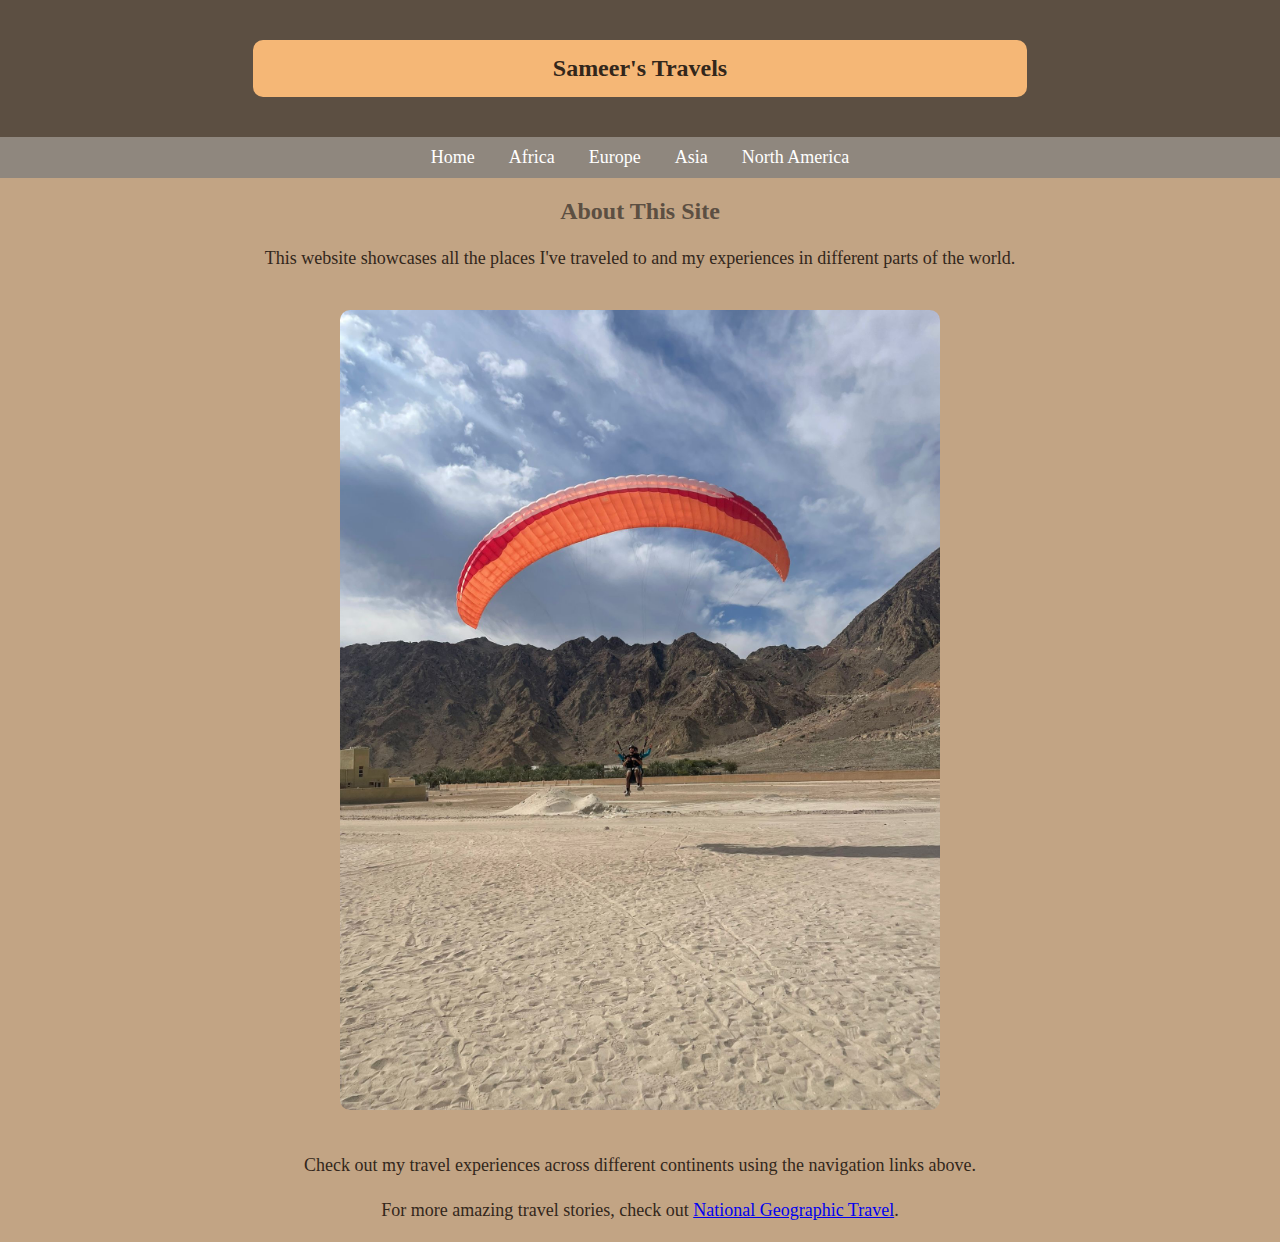
<file: index.html>
<!DOCTYPE html>
<html lang="en">
<head>
    <meta charset="UTF-8">
    <meta name="viewport" content="width=device-width, initial-scale=1.0">
    <title>My Travels</title>
    <link rel="stylesheet" href="style.css">
</head>
<body>
    <header>
        <div class="title-box">Sameer's Travels</div>
    </header>
    <nav>
        <a href="index.html">Home</a>
        <a href="Africa/africa.html">Africa</a>
        <a href="Europe/europe.html">Europe</a>
        <a href="Asia/asia.html">Asia</a>
        <a href="North America/northamerica.html">North America</a>
    </nav>
    <h2>About This Site</h2>
    <p>This website showcases all the places I've traveled to and my experiences in different parts of the world.</p>
    <img src="../images/home.JPG" alt="Me parachuting">
    <p>Check out my travel experiences across different continents using the navigation links above.</p>
    
    <!-- External Link -->
    <p>For more amazing travel stories, check out 
        <a href="https://www.nationalgeographic.com/travel/" target="_blank">
        National Geographic Travel</a>.
    </p>
</body>
</html>
</file>
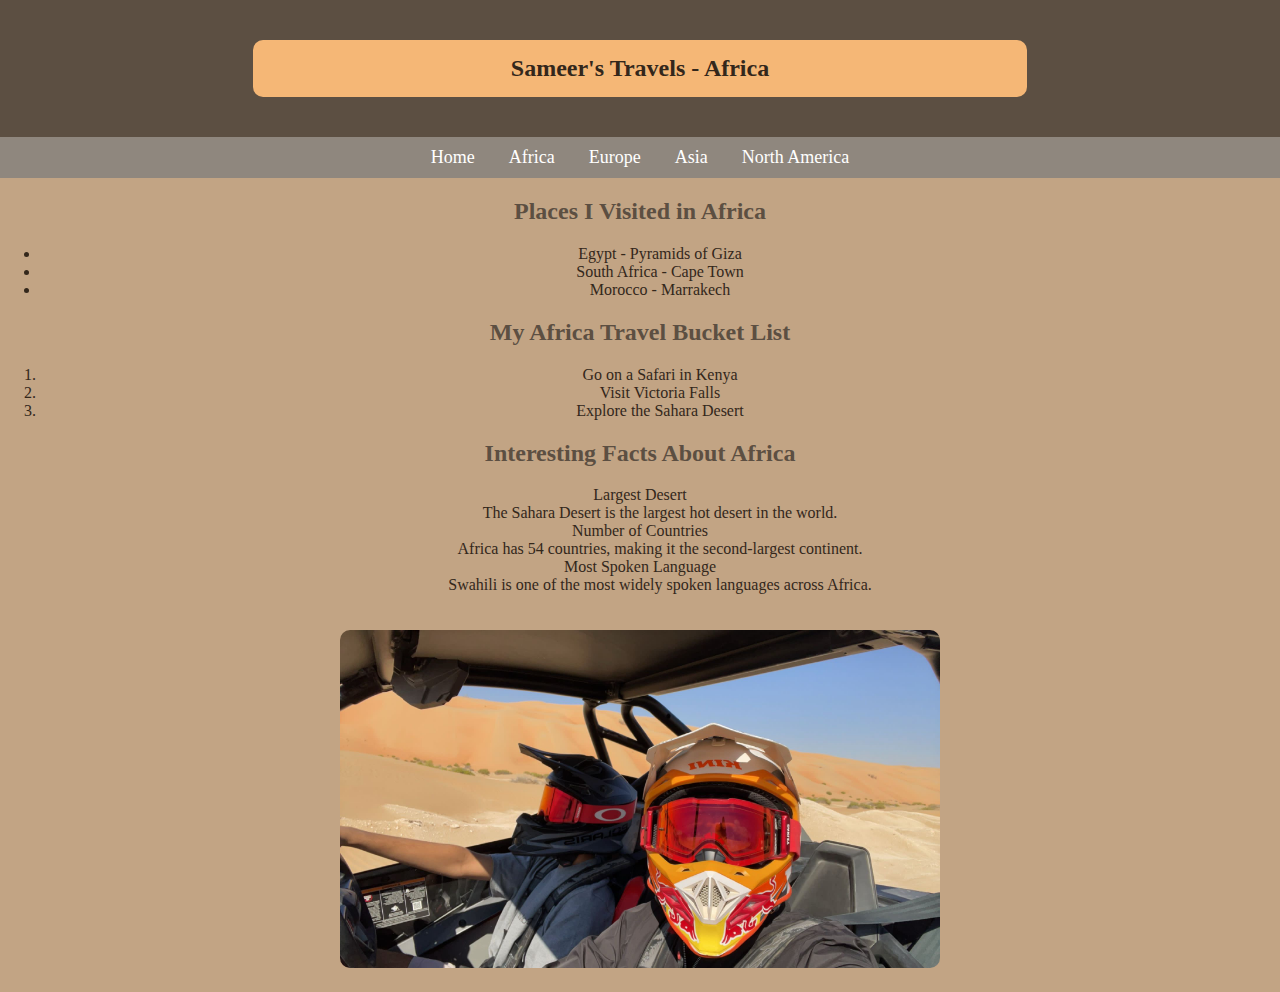
<file: Africa/africa.html>
<!DOCTYPE html>
<html lang="en">
<head>
    <meta charset="UTF-8">
    <meta name="viewport" content="width=device-width, initial-scale=1.0">
    <title>Africa</title>
    <link rel="stylesheet" href="../style.css">
</head>
<body>
    <header>
        <div class="title-box">Sameer's Travels - Africa</div>
    </header>
    <nav>
        <a href="../index.html">Home</a>
        <a href="../Africa/africa.html">Africa</a>
        <a href="../Europe/europe.html">Europe</a>
        <a href="../Asia/asia.html">Asia</a>
        <a href="../North America/northamerica.html">North America</a>
    </nav>
    <h2>Places I Visited in Africa</h2>
    <ul>
        <li>Egypt - Pyramids of Giza</li>
        <li>South Africa - Cape Town</li>
        <li>Morocco - Marrakech</li>
    </ul>

    <h2>My Africa Travel Bucket List</h2>
    <ol>
        <li>Go on a Safari in Kenya</li>
        <li>Visit Victoria Falls</li>
        <li>Explore the Sahara Desert</li>
    </ol>

    <h2>Interesting Facts About Africa</h2>
    <dl>
        <dt>Largest Desert</dt>
        <dd>The Sahara Desert is the largest hot desert in the world.</dd>

        <dt>Number of Countries</dt>
        <dd>Africa has 54 countries, making it the second-largest continent.</dd>

        <dt>Most Spoken Language</dt>
        <dd>Swahili is one of the most widely spoken languages across Africa.</dd>
    </dl>

    <img src="../images/africa.JPG" alt="Me in the sand">
</body>
</html>
</file>
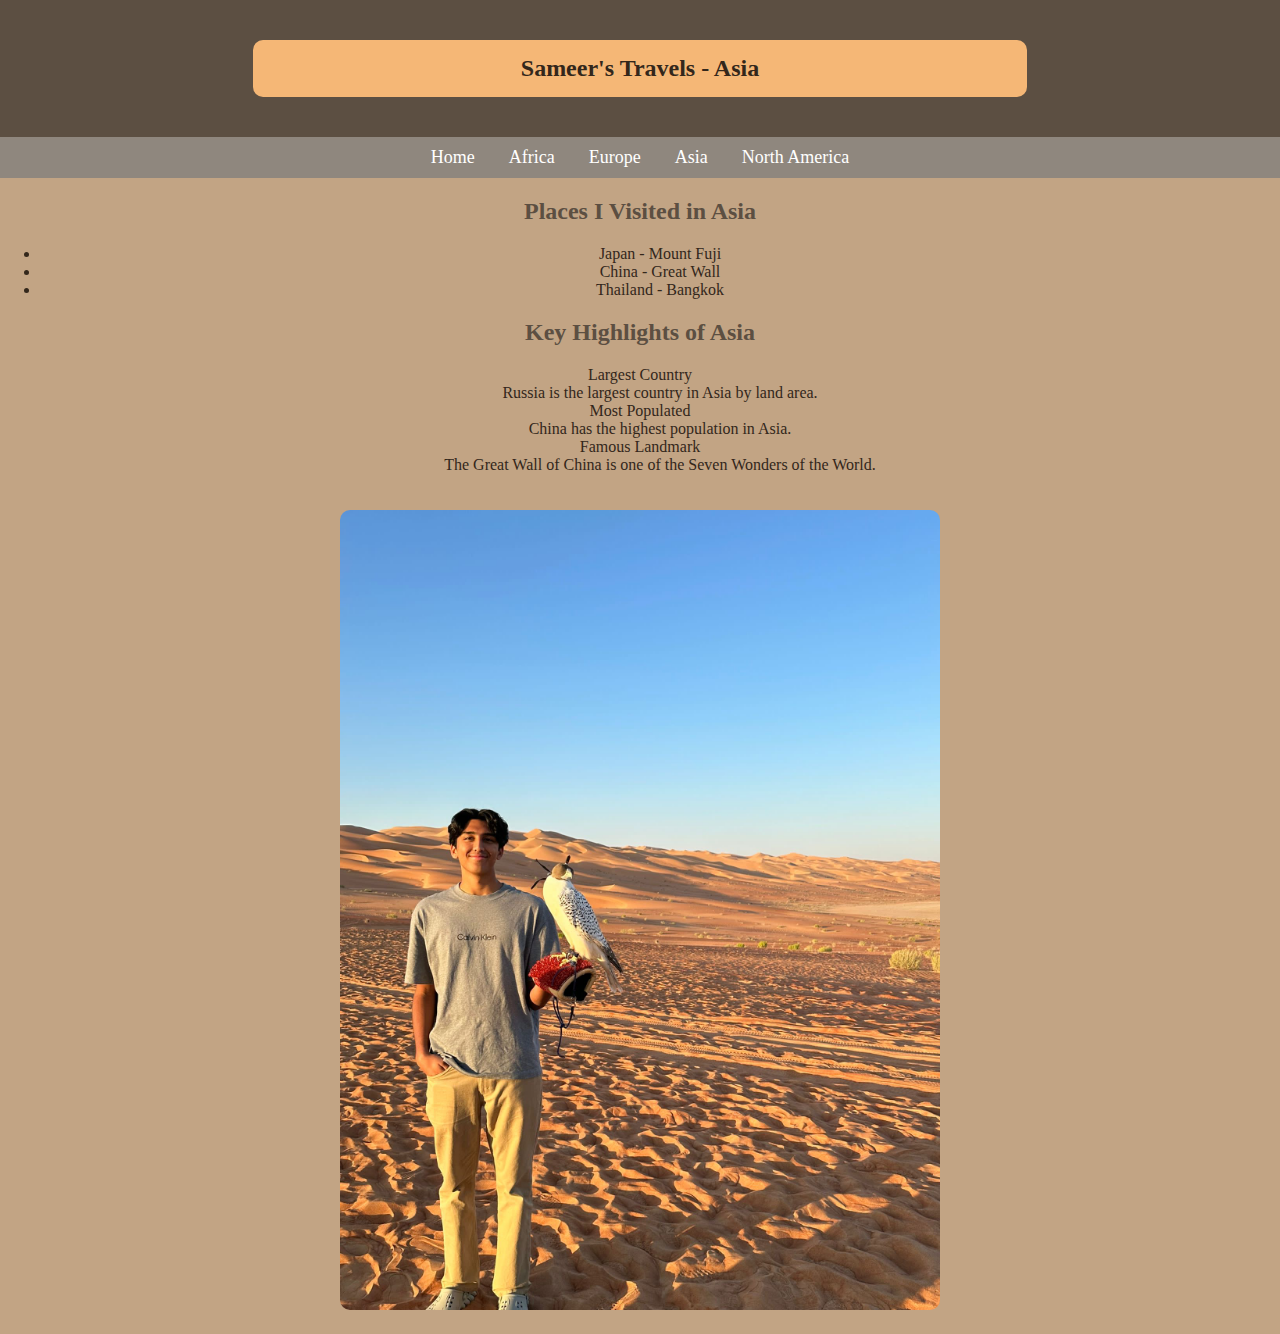
<file: Asia/asia.html>
<!DOCTYPE html>
<html lang="en">
<head>
    <meta charset="UTF-8">
    <meta name="viewport" content="width=device-width, initial-scale=1.0">
    <title>Asia</title>
    <link rel="stylesheet" href="../style.css">
</head>
<body>
    <header>
        <div class="title-box">Sameer's Travels - Asia</div>
    </header>
    <nav>
        <a href="../index.html">Home</a>
        <a href="../Africa/africa.html">Africa</a>
        <a href="../Europe/europe.html">Europe</a>
        <a href="../Asia/asia.html">Asia</a>
        <a href="../North America/northamerica.html">North America</a>
    </nav>
    <h2>Places I Visited in Asia</h2>
    <ul>
        <li>Japan - Mount Fuji</li>
        <li>China - Great Wall</li>
        <li>Thailand - Bangkok</li>
    </ul>
    <h2>Key Highlights of Asia</h2>
    <dl>
        <dt>Largest Country</dt>
        <dd>Russia is the largest country in Asia by land area.</dd>

        <dt>Most Populated</dt>
        <dd>China has the highest population in Asia.</dd>

        <dt>Famous Landmark</dt>
        <dd>The Great Wall of China is one of the Seven Wonders of the World.</dd>
    </dl>

    <img src="../images/asia.JPG" alt="Me holding a falcon">
</body>
</html>
</file>
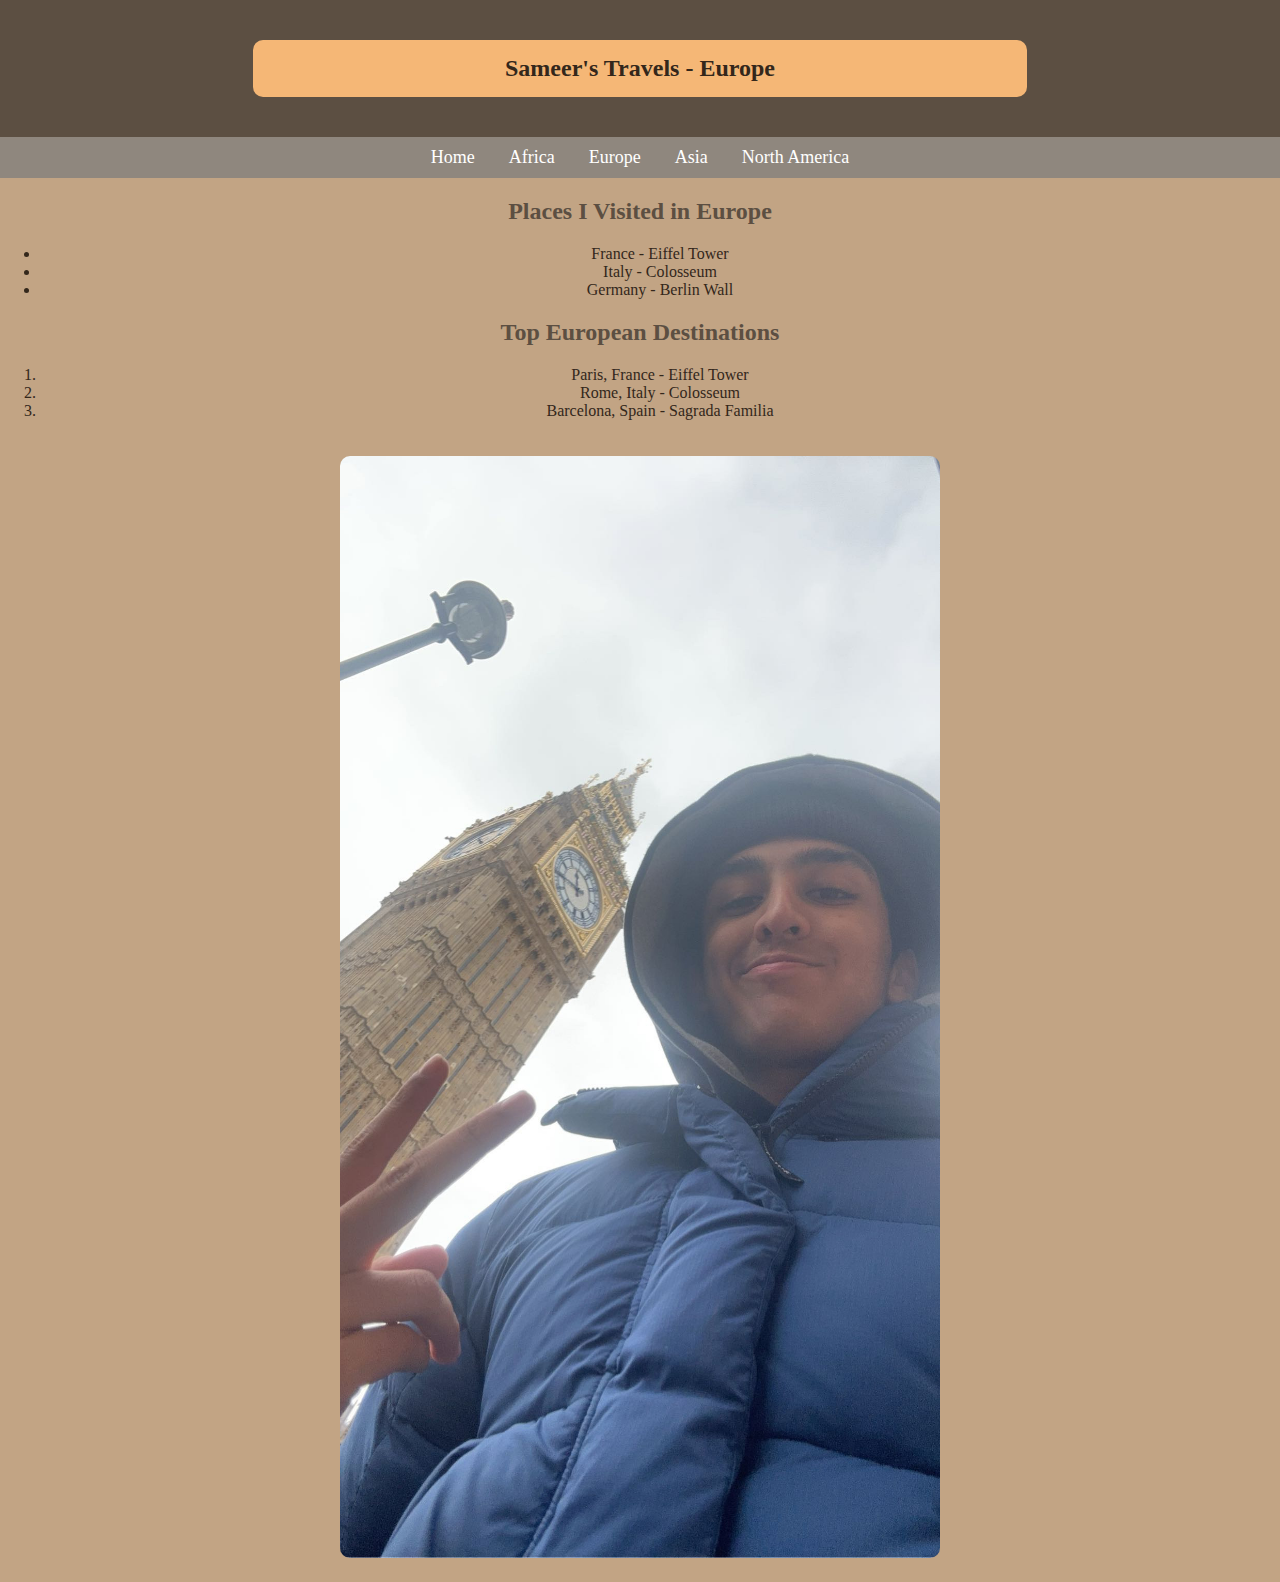
<file: Europe/europe.html>
<!DOCTYPE html>
<html lang="en">
<head>
    <meta charset="UTF-8">
    <meta name="viewport" content="width=device-width, initial-scale=1.0">
    <title>Europe</title>
    <link rel="stylesheet" href="../style.css">
</head>
<body>
    <header>
        <div class="title-box">Sameer's Travels - Europe</div>
    </header>
    <nav>
        <a href="../index.html">Home</a>
        <a href="../Africa/africa.html">Africa</a>
        <a href="../Europe/europe.html">Europe</a>
        <a href="../Asia/asia.html">Asia</a>
        <a href="../North America/northamerica.html">North America</a>
    </nav>
    <h2>Places I Visited in Europe</h2>
    <ul>
        <li>France - Eiffel Tower</li>
        <li>Italy - Colosseum</li>
        <li>Germany - Berlin Wall</li>
    </ul>
    <h2>Top European Destinations</h2>
    <ol>
        <li>Paris, France - Eiffel Tower</li>
        <li>Rome, Italy - Colosseum</li>
        <li>Barcelona, Spain - Sagrada Familia</li>
    </ol>
    
    <img src="../images/europe.JPG" alt="European landmark">
</body>
</html>
</file>
<file: style.css>
/* General Page Styling */
body {
    font-family: "Times New Roman", serif;
    background-color: #C2A484;  /* Light beige */
    color: #33271B;  /* Deep brown */
    margin: 0;
    padding: 0;
    text-align: center;
}

/* Header Styling */
header {
    background-color: #5C4F42;  /* Dark brown */
    color: white;
    padding: 20px;
    font-size: 28px;
    font-weight: bold;
}

/* "Sameer's Travels" Title Box */
.title-box {
    background-color: #F5B776; /* Warm tan */
    padding: 15px;
    border-radius: 10px;
    width: 60%;
    margin: 20px auto;
    text-align: center;
    font-size: 24px;
    font-weight: bold;
    color: #33271B; /* Deep brown */
}

/* Navigation Bar */
nav {
    background-color: #8F877E;  /* Grayish brown */
    padding: 10px;
}

nav a {
    color: white;
    text-decoration: none;
    font-size: 18px;
    margin: 15px;
}

nav a:hover {
    color: #F5B776;  /* Warm tan */
}

/* Main Content Styling */
h1, h2 {
    color: #5C4F42;  /* Dark brown */
}

p {
    font-size: 18px;
    line-height: 1.5;
}

/* Image Styling */
img {
    width: 80%;
    max-width: 600px;
    border-radius: 10px;
    margin: 20px 0;
}
</file>
